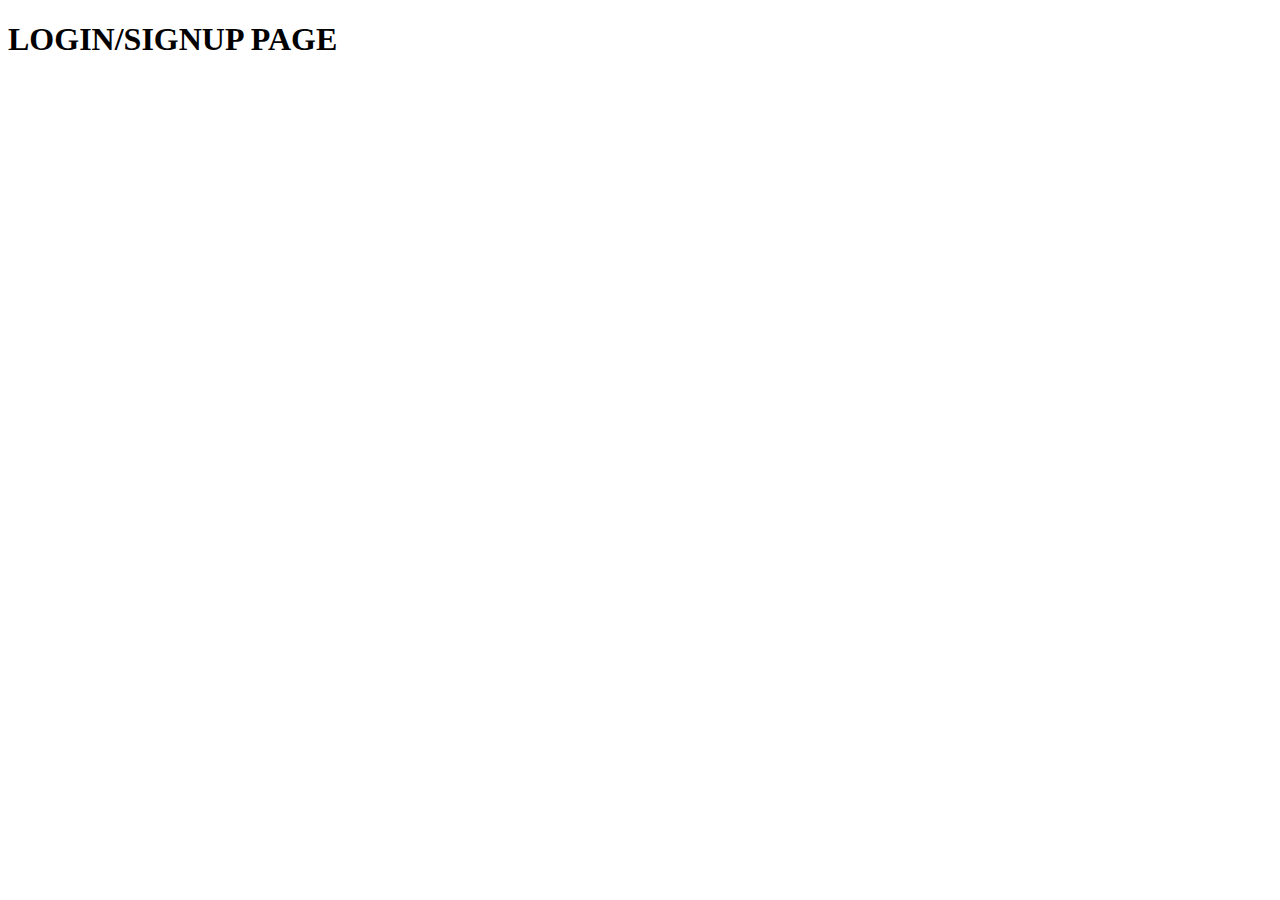
<file: account.html>
<!DOCTYPE html>
<html lang="en">

<head>
    <meta charset="UTF-8">
    <meta name="viewport" content="width=device-width, initial-scale=1.0">
    <title>Document</title>
</head>

<body>
    <H1>LOGIN/SIGNUP PAGE</H1>
</body>

</html>
</file>
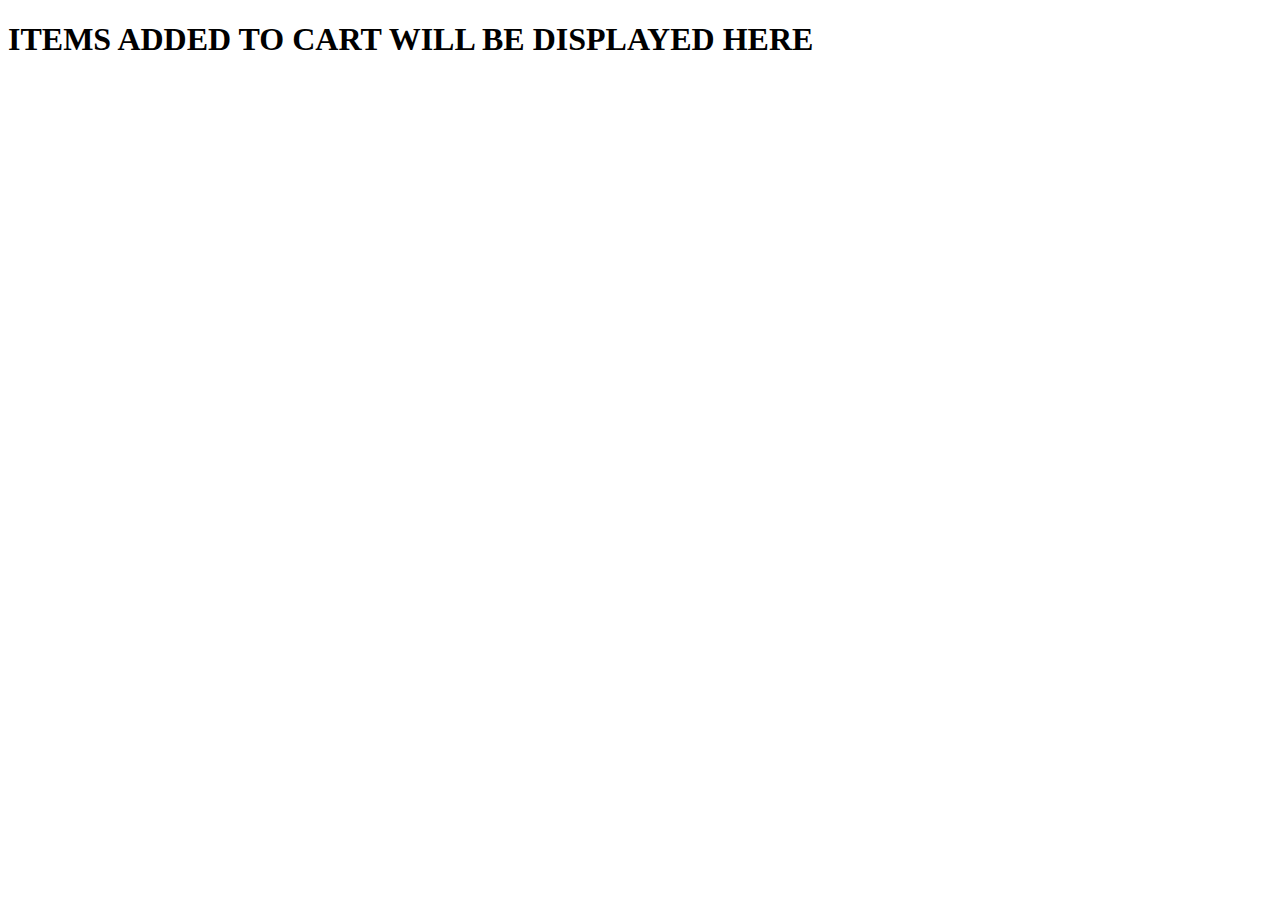
<file: cart.html>
<!DOCTYPE html>
<html lang="en">

<head>
    <meta charset="UTF-8">
    <meta name="viewport" content="width=device-width, initial-scale=1.0">
    <title>Document</title>
</head>

<body>
    <H1>ITEMS ADDED TO CART WILL BE DISPLAYED HERE</H1>
</body>

</html>
</file>
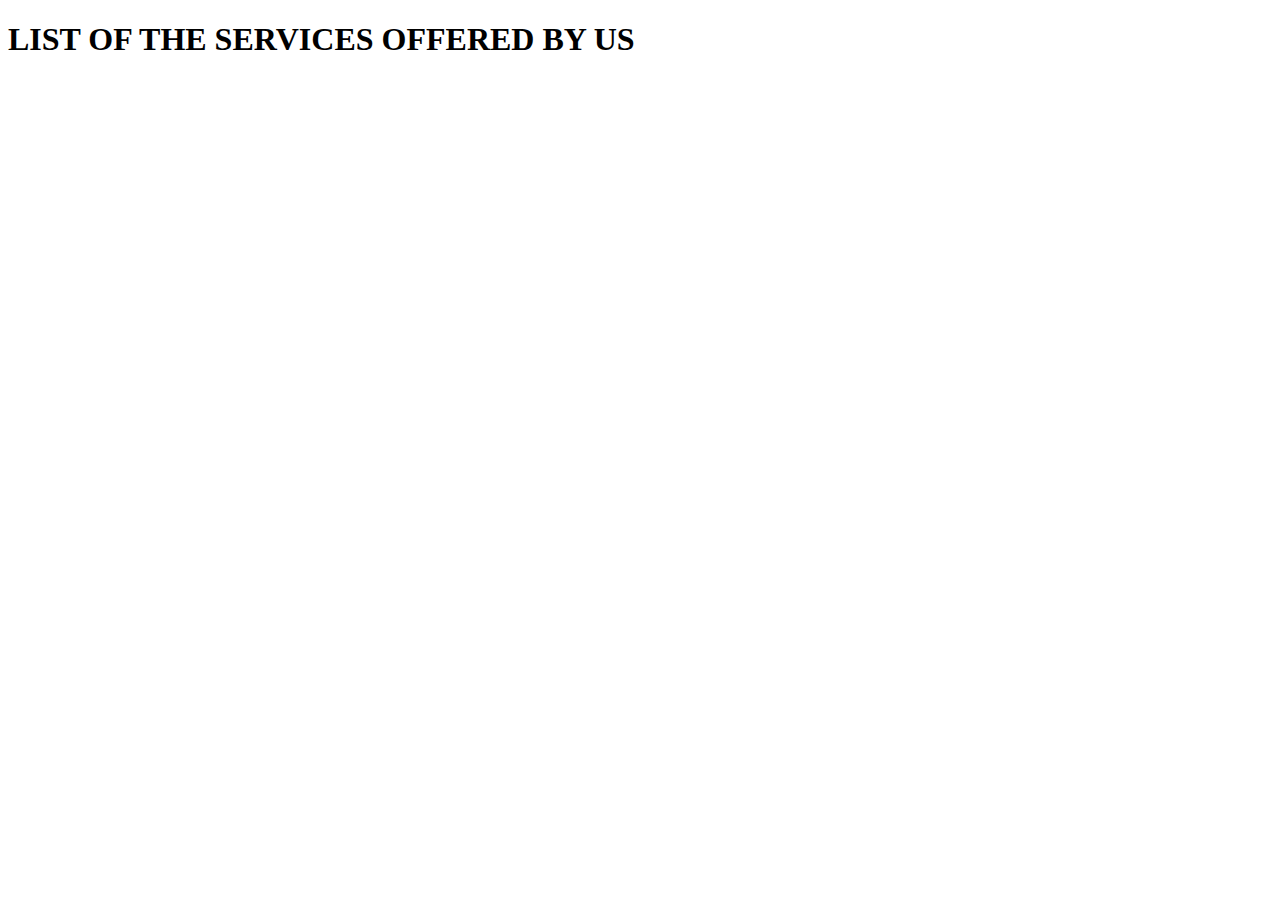
<file: catalogue.html>
<!DOCTYPE html>
<html lang="en">

<head>
    <meta charset="UTF-8">
    <meta name="viewport" content="width=device-width, initial-scale=1.0">
    <title>Document</title>
</head>

<body>
    <H1>LIST OF THE SERVICES OFFERED BY US</H1>
</body>

</html>
</file>
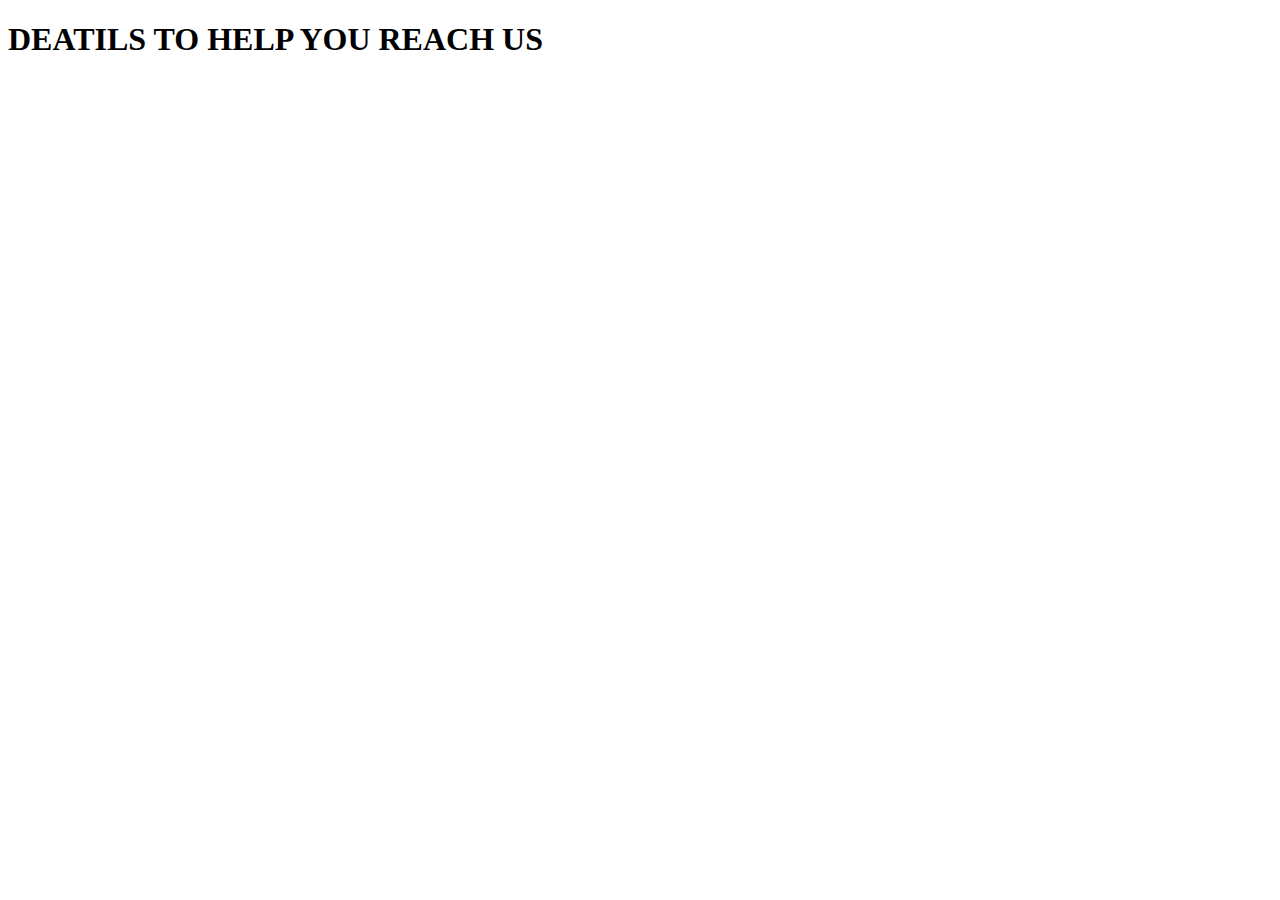
<file: contact us.html>
<!DOCTYPE html>
<html lang="en">

<head>
    <meta charset="UTF-8">
    <meta name="viewport" content="width=device-width, initial-scale=1.0">
    <title>Document</title>
</head>

<body>
    <H1>DEATILS TO HELP YOU REACH US </H1>
</body>

</html>
</file>
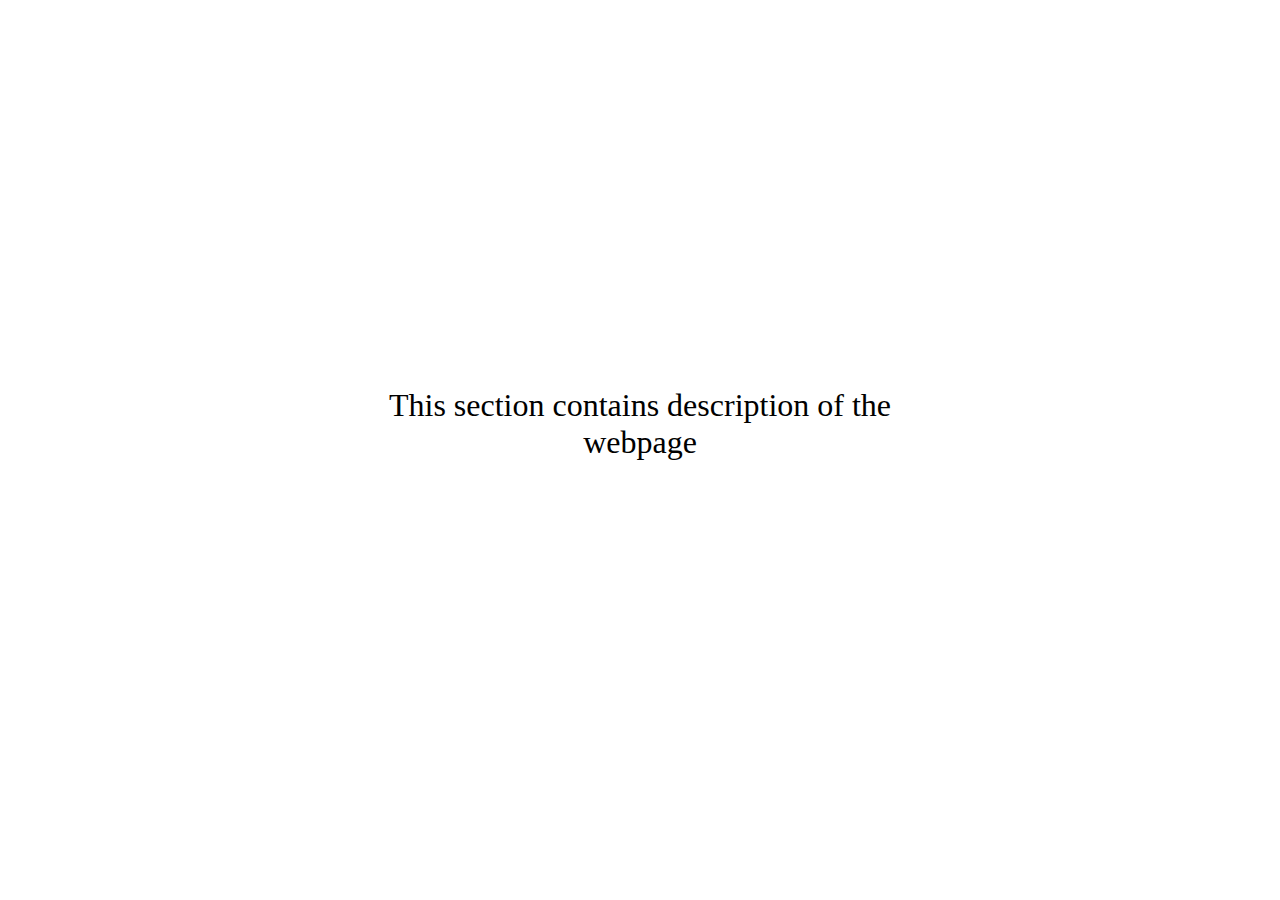
<file: description.html>
<!DOCTYPE html>
<html lang="en">

<head>
    <meta charset="UTF-8">
    <meta name="viewport" content="width=device-width, initial-scale=1.0">
    <title>Description</title>
</head>

<body>
    <center style="font-size: xx-large; padding: 30%;"> This section contains description of the webpage</center>
</body>

</html>
</file>
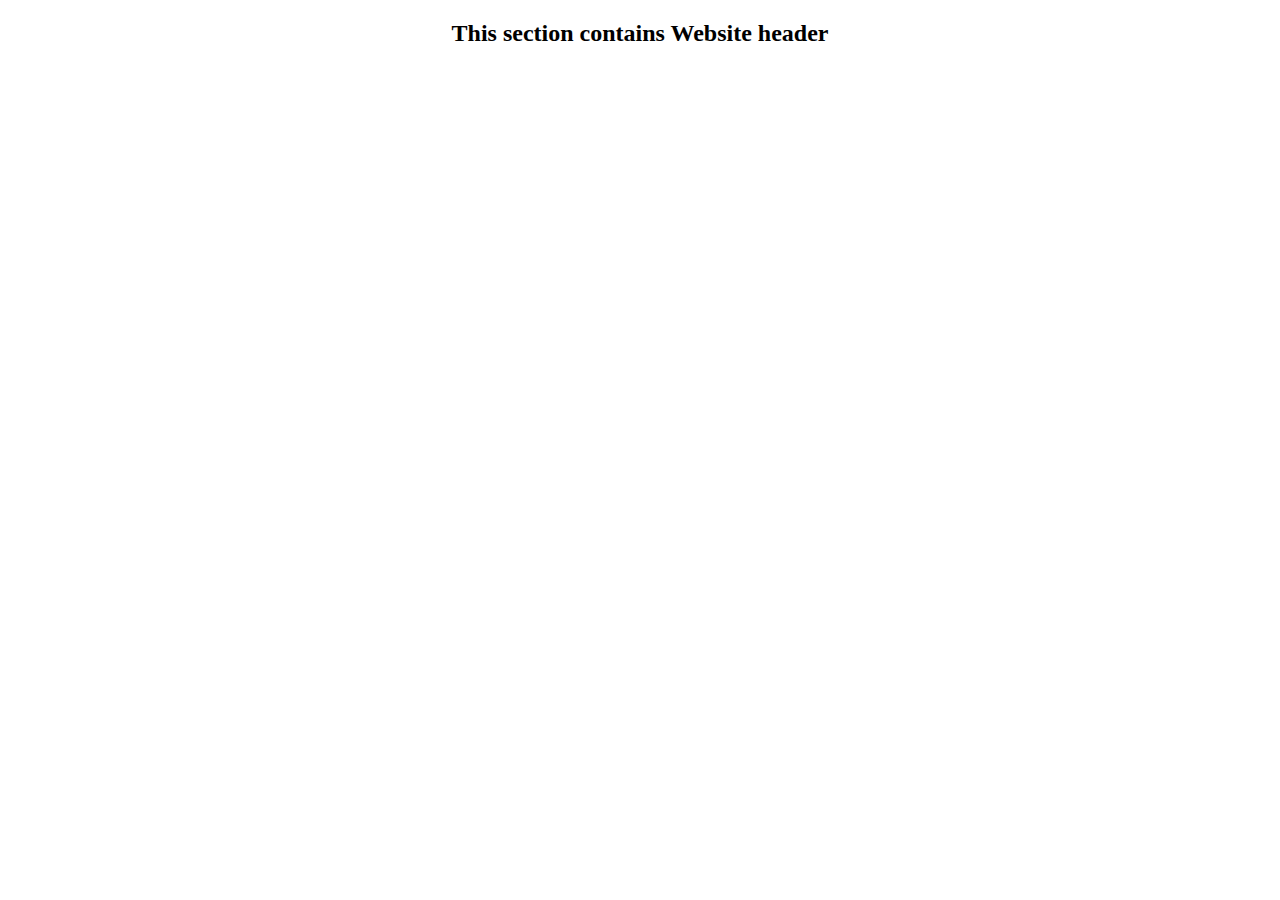
<file: header.html>
<!DOCTYPE html>
<html lang="en">

<head>
    <meta charset="UTF-8">
    <meta name="viewport" content="width=device-width, initial-scale=1.0">
    <title>Document</title>
</head>

<body>
    <h2 style="text-align: center;">This section contains Website header </h2>
</body>

</html>
</file>
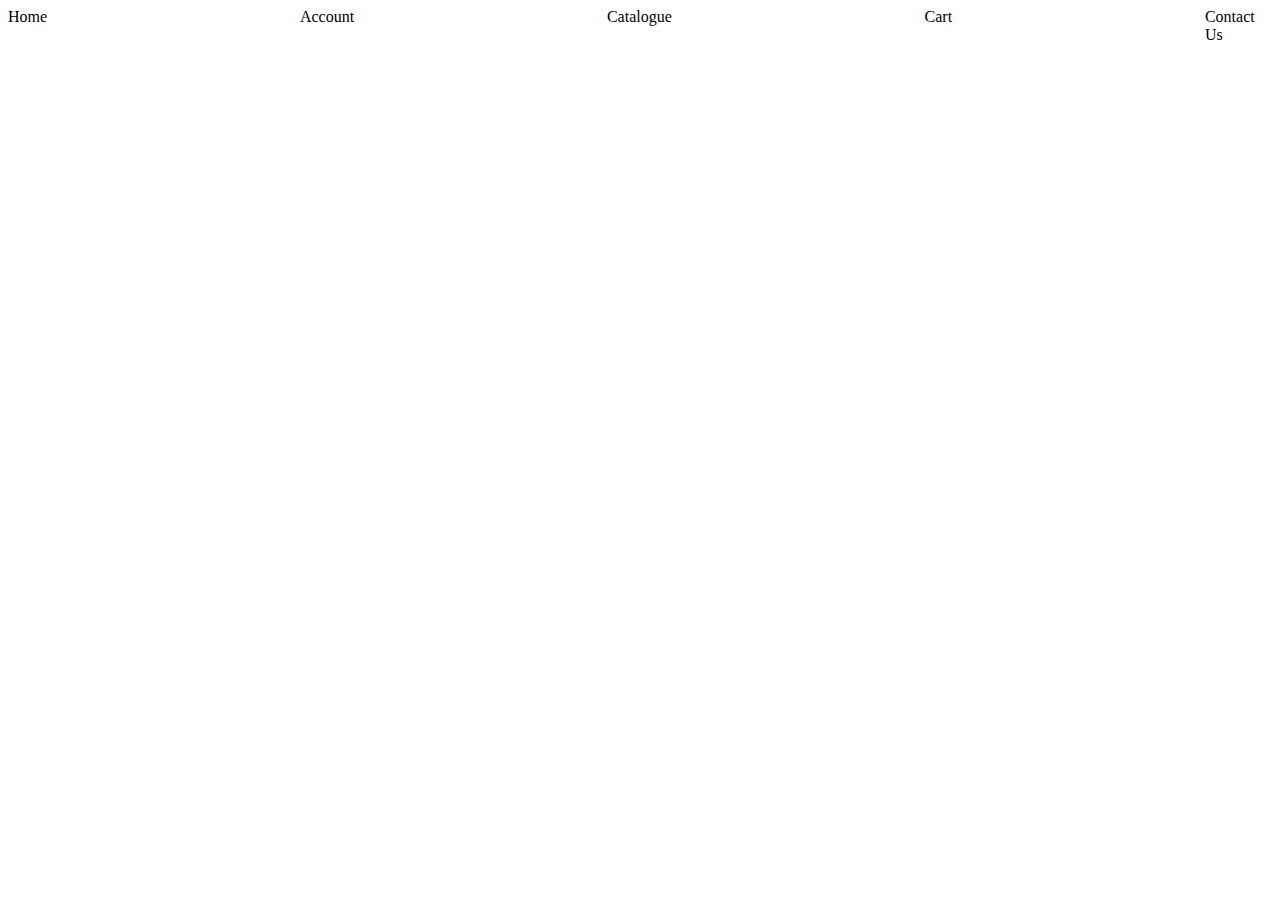
<file: main.html>
<!DOCTYPE html>
<html lang="en">

<head>
    <meta charset="UTF-8">
    <meta name="viewport" content="width=device-width, initial-scale=1.0">
    <title>Document</title>
    <style>
        a {
            text-decoration: none;
            color: black;

        }

        a:hover {
            color: orange;

        }

        ul {
            display: flex;
            /* Display list items as a flexbox row */
            list-style: none;
            /* Remove default bullets */
            margin: 0;
            /* Remove default list margin */
            padding: 0;
            /* Remove default list padding */
        }

        li {
            margin-right: 20%;
            /* Add spacing between list items */
        }

        li:last-child {
            margin-right: 0;
            /* Remove margin from the last item */
        }
    </style>
</head>

<body>
    <ul>
        <li><a href="./home.html" target="main-content">Home</a></li>
        <li><a href="./account.html" target="main-content">Account</a></li>
        <li><a href="./catalogue.html" target="main-content">Catalogue</a></li>
        <li><a href="./cart.html" target="main-content">Cart</a></li>
        <li><a href="./contact us.html" target="main-content">Contact Us</a></li>
    </ul>
</body>

</html>
</file>
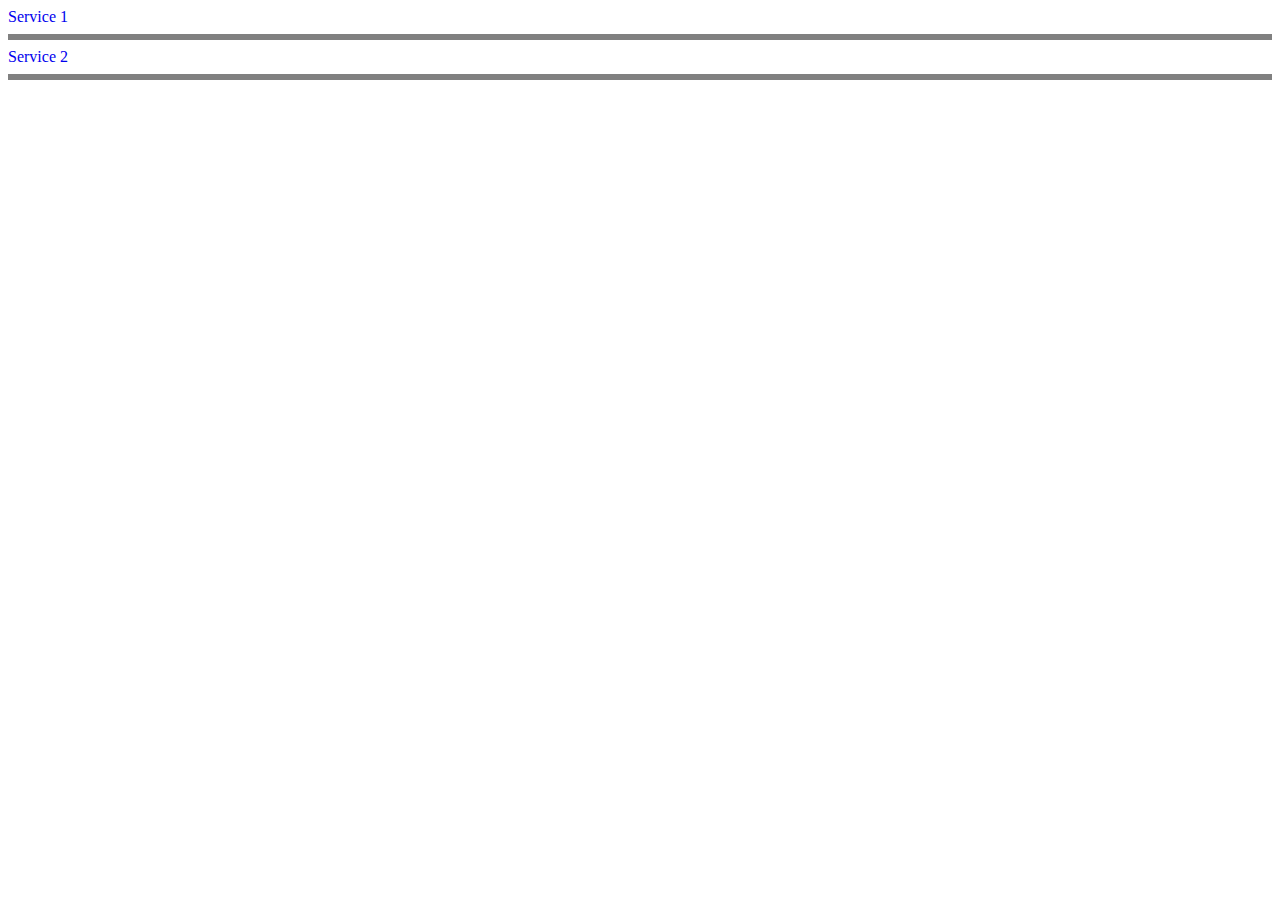
<file: services.html>
<!DOCTYPE html>
<html lang="en">

<head>
    <meta charset="UTF-8">
    <meta name="viewport" content="width=device-width, initial-scale=1.0">
    <title>Document</title>
</head>

<body>
    <a href="./ser1.html" target="main-content" style="text-decoration: none;">Service 1</a>
    <hr style="border: solid;">
    <a href="./ser2.html" target="main-content" style="text-decoration: none;">Service 2</a>
    <hr style="border: solid;">
</body>

</html>
</file>
